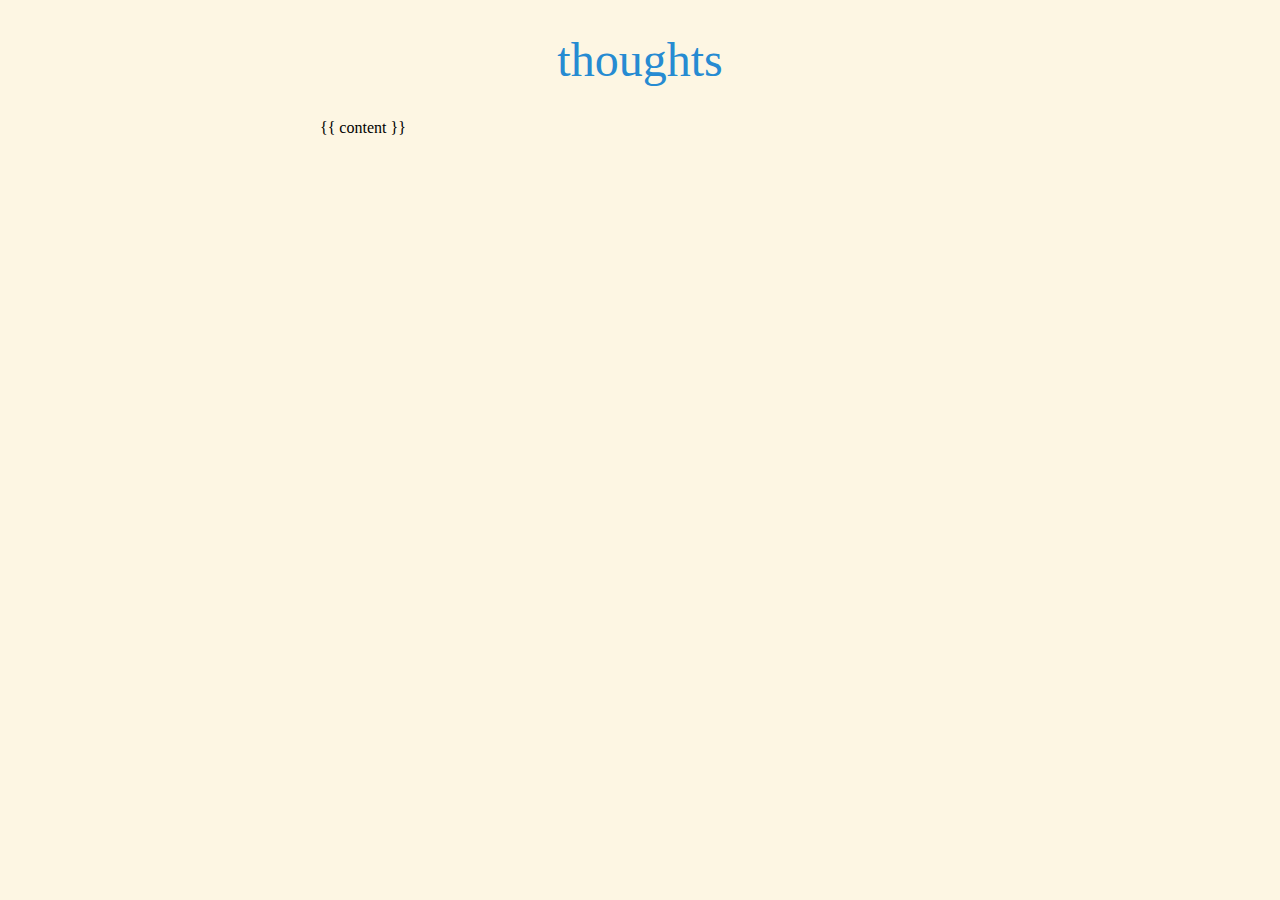
<file: _layouts/default.html>
<!DOCTYPE html>
<html lang="en-us">
	<head>
		<title>thoughts</title>
		<meta content="text/html; charset=utf-8"/>
		<meta name="author" content="Jon Jia"/>
		<!-- <link rel="stylesheet/css" type="text/css" href="css/light.css"/> -->
		<link rel="stylesheet/less" id="page_style" type="text/css" href="/css/light.less"/>
		<script src="/js/less.js" type="text/javascript"></script>
		<script src="/js/jquery-1.7.2.min.js" type="text/javascript"></script>
		<script src="/js/mousetrap.js" type="text/javascript"></script>
		<script src="/js/keyboard.js" type="text/javascript"></script>
		<!--
		<script src="/js/tinybox.js" type="text/javascript"></script>
		<script src="/js/oven.js" type="text/javascript"></script>
		-->
	</head>
	<body>
		<div class="container">
			<div class="header">
				<h1 style="text-align:center;">
					<a href="/">
						thoughts
					<a>
				</h1>
			</div>
			{{ content }}
		</div>
	</body>
</html>
</file>
